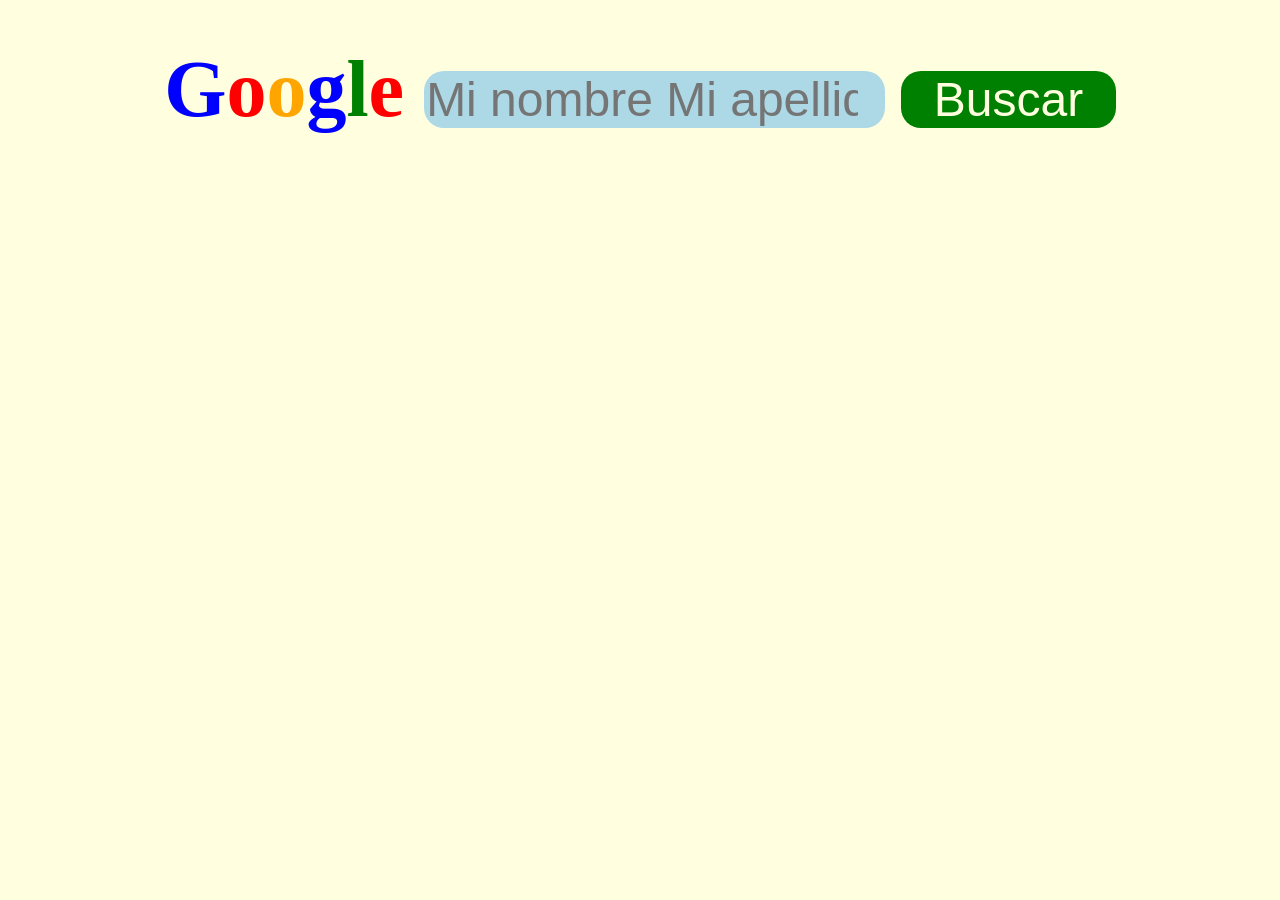
<file: Lenguajes de marcas/TRIMESTRE 1/HTML/PRIMER EJERCICIO.html>
<html lang="es-ES">
<head>
<title>Protoweb</title>
<meta charset="UTF-8">
<style>
.buscar {
border:0px;
border-radius:20px;
color:lightyellow;
background-color:green;
font-size: 3rem;
transition: all 0.5s ease;
}
.buscar:hover {
box-shadow: 0 6px 16px rgba(49, 138, 172, 1);
color:yellow;
transition: all 0.5 ease;
}
</style>
</head>
<body style="background-color:lightyellow">
<center>
<br><br>
<form action="http://www.google.com/search" method="GET" target="_blank">
<strong style="font-size: 5rem"><span style="color:blue">G</span><span style="color:red">o</span><span style="color:orange">o</span><span style="color:blue">g</span><span style="color:green">l</span><span style="color:red">e</span> </strong>
<input type="search" name="q" placeholder="Mi nombre Mi apellido"size="15" style="border:0px; border-radius:20px; background-color:lightblue; font-size: 3rem">
<strong>&nbsp;&nbsp;</strong>
<input type="submit" class="buscar" value="&nbsp;&nbsp;Buscar&nbsp;&nbsp;">
</form>
</center>
</body>
</file>
